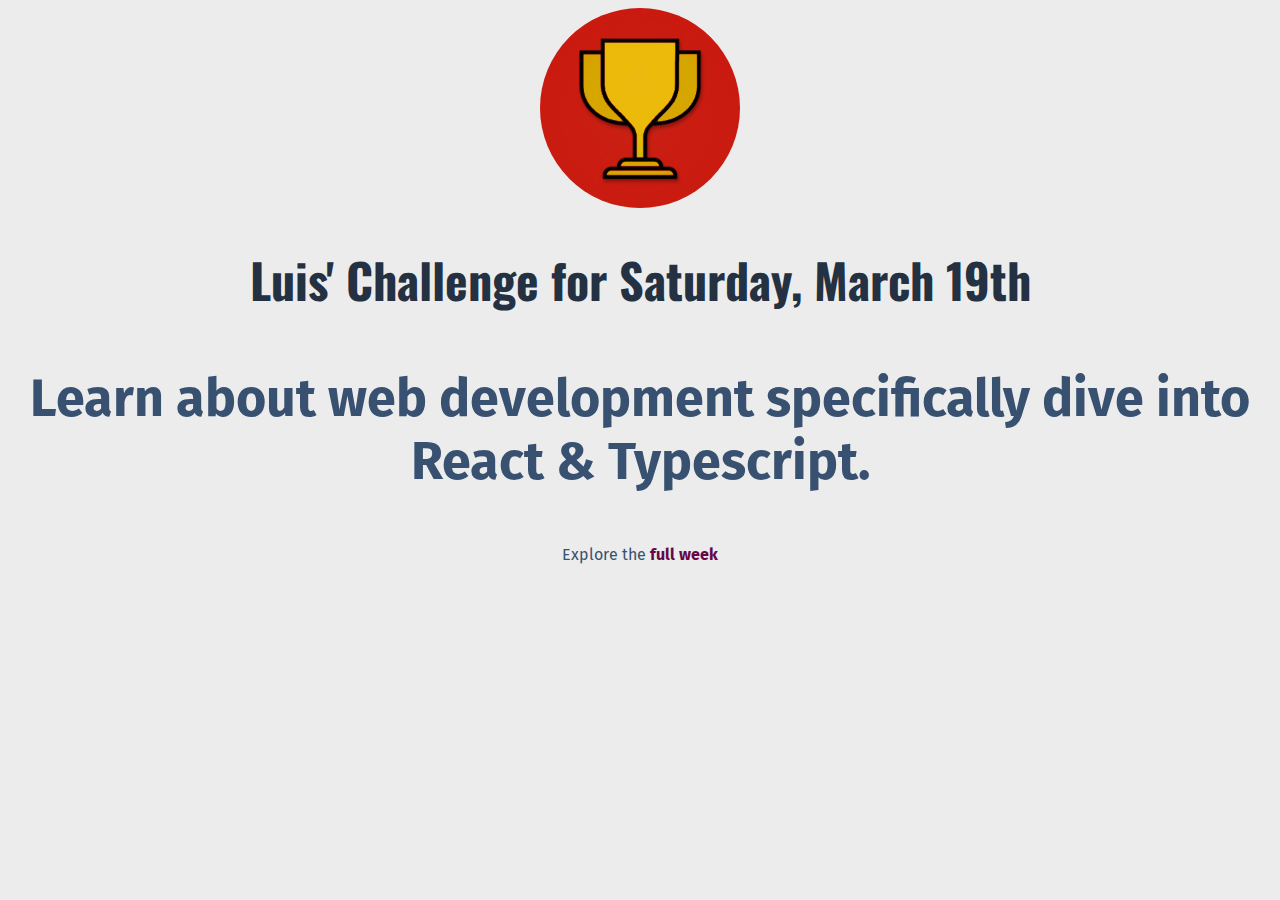
<file: index.html>
<!DOCTYPE html>
<html lang="en">
  <head>
    <meta charset="UTF-8" />
    <meta http-equiv="X-UA-Compatible" content="IE=edge" />
    <meta name="viewport" content="width=device-width, initial-scale=1.0" />
    <title>Luis</title>
    <link rel="stylesheet" href="css/style.css" />
  </head>
  <body>
    <img src="img/challenges-trophy.jpg" alt="" />
    <h1>Luis' Challenge for Saturday, March 19th</h1>
    <p id="about">
      Learn about web development specifically dive into React & Typescript.
    </p>
    <p>Explore the <a href="week.html">full week</a></p>
  </body>
</html>
</file>
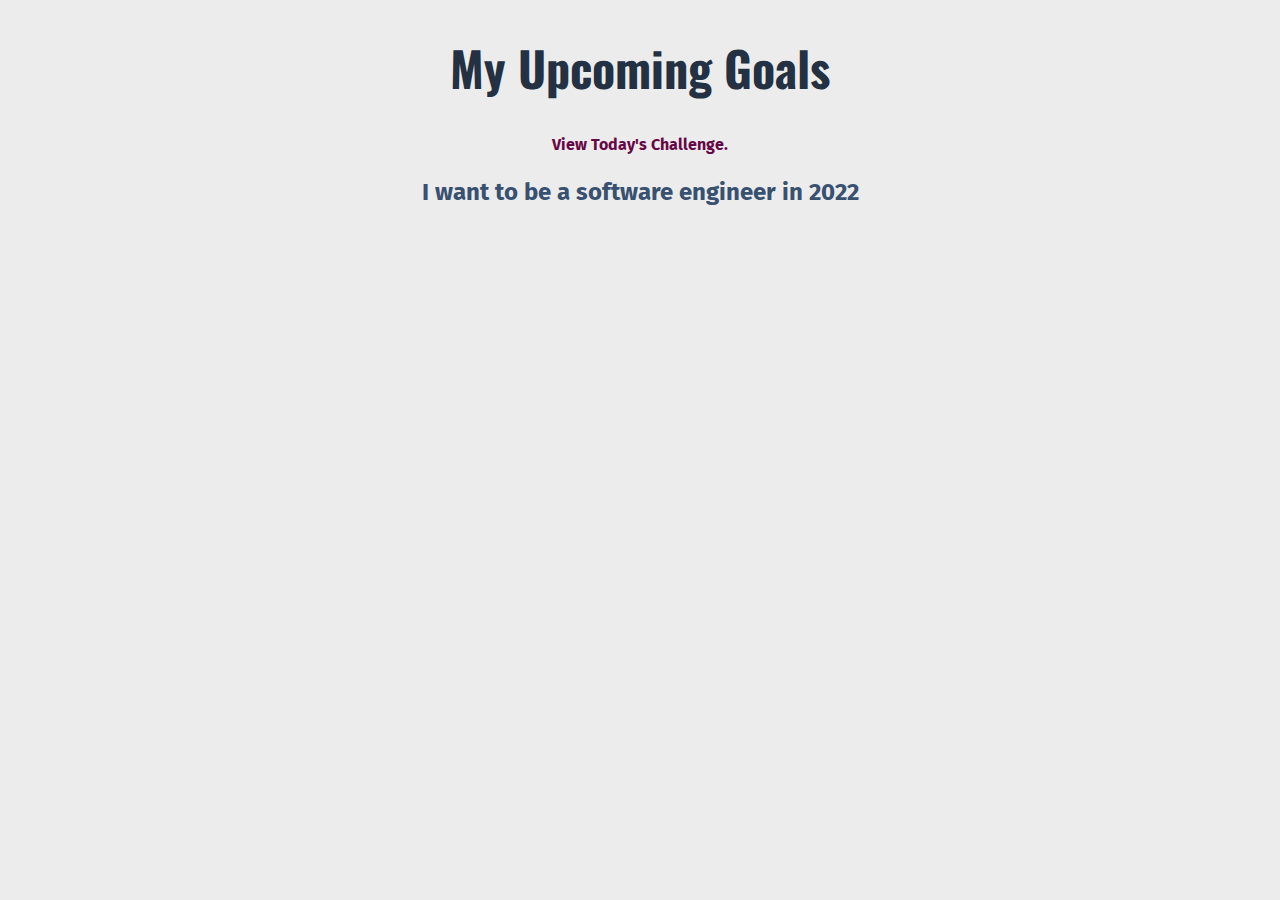
<file: week.html>
<!DOCTYPE html>
<html lang="en">
  <head>
    <meta charset="UTF-8" />
    <meta http-equiv="X-UA-Compatible" content="IE=edge" />
    <meta name="viewport" content="width=device-width, initial-scale=1.0" />
    <title>Document</title>
    <link rel="stylesheet" href="css/style.css" />
  </head>
  <body>
    <h1>My Upcoming Goals</h1>
    <p><a href="index.html">View Today's Challenge.</a></p>
    <p id="goal">I want to be a software engineer in 2022</p>
  </body>
</html>
</file>
<file: css/style.css>
@import url("https://fonts.googleapis.com/css2?family=Fira+Sans:wght@400;700&family=Oswald:wght@700&display=swap");

body {
  background-color: #ececec;
  font-family: "Fira sans", sans-serif;
  text-align: center;
}
img {
  border-radius: 50%;
  height: 200px;
  width: 200px;
}
h1 {
  color: #233142;
  font-family: "Oswald", sans-serif;
  font-size: 48px;
  font-weight: bold;
}

p {
  color: #385170;
}

a {
  color: #680747;
  font-weight: bold;
  text-decoration: none;
}

a:hover {
  text-decoration: underline;
}
#about {
  font-size: 52px;
  font-weight: bold;
}
#goal {
  font-size: 24px;
  font-weight: bold;
}
</file>
